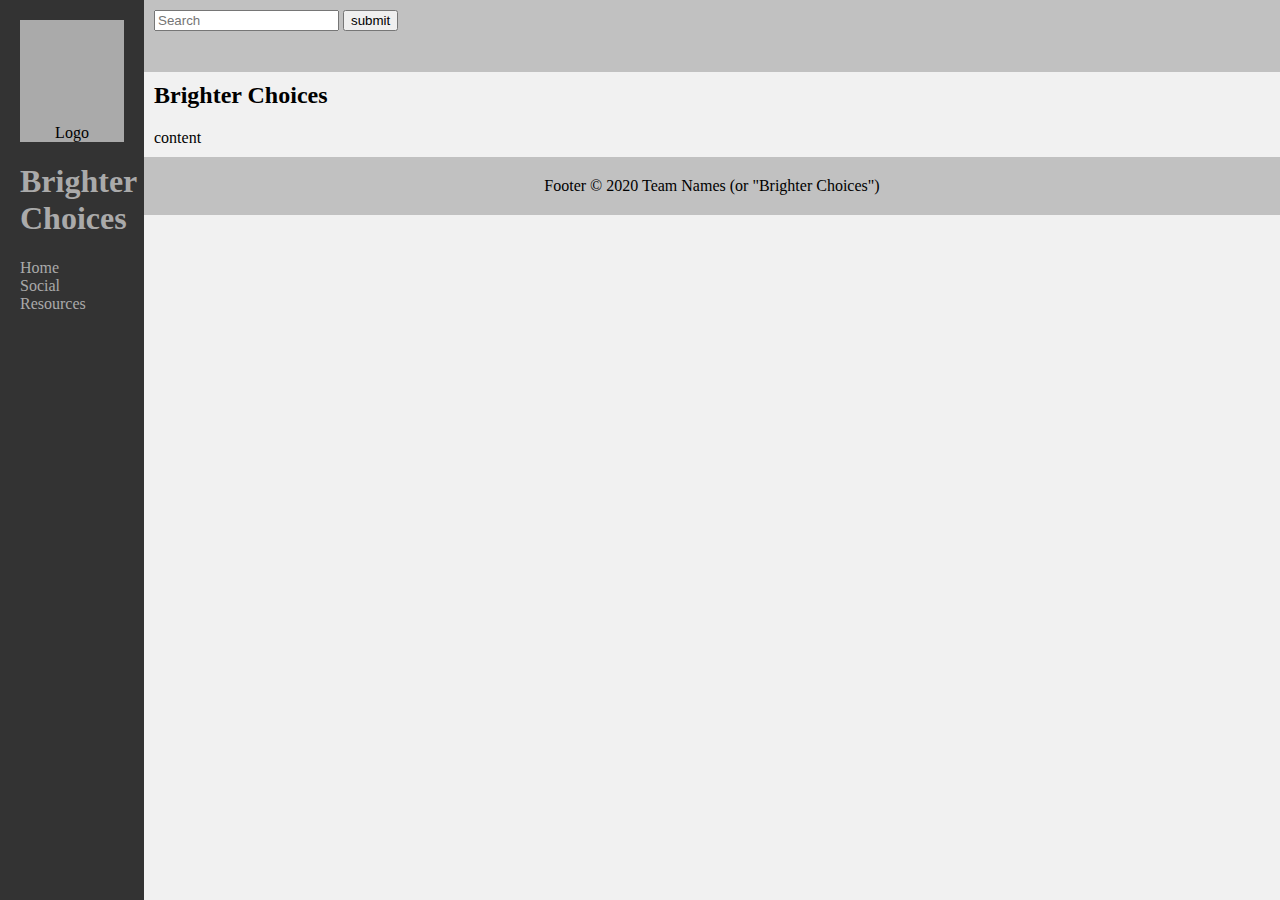
<file: .versionhistory/v1/index.html>
<!DOCTYPE html>
<html lang="en-US">
<head>
	<meta charset="utf-8">
	<link rel="canonical" href="#">
	<link rel="alternate" href="#" hreflang="en-US">
	<meta name="viewport" content="width=device-width, initial-scale=1">
	<title>Brighter Choices - Official Main Page</title>
	<link rel="stylesheet" href="styles.css">
	<meta name="description" content="Get easy access to drug information, mentor guidance, and mental health resources.">
</head>
<body>

<!-- sidebar -->
<nav>
	<ul>
		<li><div class="fakeimg">Logo</div></li>
		<li><h1>Brighter Choices</h1></li>
		<li><i></i><a href="#">Home</a></li>
		<li><i></i><a href="#">Social</a></li>
		<li><i></i><a href="#">Resources</a></li>
	</ul>
</nav>

<div class="not-nav">
	<!-- navbar -->
	<header>
		<form>
			<input type="search" name="q" placeholder="Search">
			<input type="submit" value="submit">
		</form>
	</header>
	<main>
		<h2>Brighter Choices</h2>
		<p>content</p>
	</main>
	<footer>
		<p>Footer © 2020 Team Names (or "Brighter Choices")</p>
	</footer>
</div>
</body>
</html>
</file>
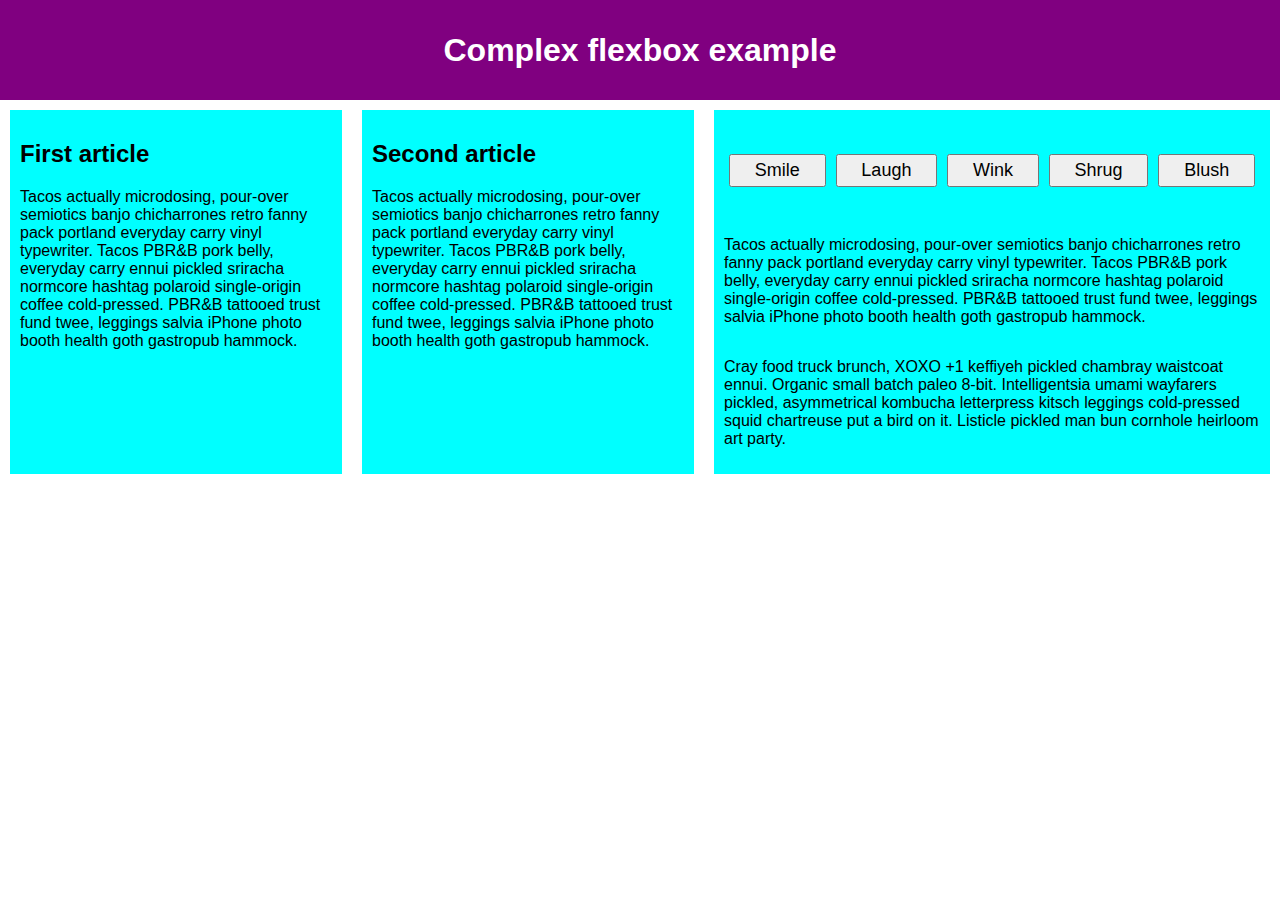
<file: .versionhistory/v2/flexbox.html>
<!DOCTYPE html>
<html>
  <head>
    <meta charset="utf-8">
    <title>Complex flexbox example</title>
    <style>
      html {
        font-family: sans-serif;
      }

      body {
        margin: 0;
      }

      header {
        background: purple;
        height: 100px;
      }

      h1 {
        text-align: center;
        color: white;
        line-height: 100px;
        margin: 0;
      }

      article {
        padding: 10px;
        margin: 10px;
        background: aqua;
      }

      /* Add your flexbox CSS below here */
      section {
        display: flex;
      }

      article {
        flex: 1 200px;
      }

      article:nth-of-type(3) {
        flex: 3 200px;
        display: flex;
        flex-flow: column;
      }
      
      article:nth-of-type(3) div:first-child {
        flex: 1 100px;
        display: flex;
        flex-flow: row wrap;
        align-items: center;
        justify-content: space-around;
      }

      button {
        flex: 1 auto;
        margin: 5px;
        font-size: 18px;
        line-height: 1.5;
      }

    </style>
  </head>
  <body>
    <header>
      <h1>Complex flexbox example</h1>
    </header>

    <section>
      <article>
        <h2>First article</h2>

        <p>Tacos actually microdosing, pour-over semiotics banjo chicharrones retro fanny pack portland everyday carry vinyl typewriter. Tacos PBR&B pork belly, everyday carry ennui pickled sriracha normcore hashtag polaroid single-origin coffee cold-pressed. PBR&B tattooed trust fund twee, leggings salvia iPhone photo booth health goth gastropub hammock.</p>
      </article>

      <article>
        <h2>Second article</h2>

        <p>Tacos actually microdosing, pour-over semiotics banjo chicharrones retro fanny pack portland everyday carry vinyl typewriter. Tacos PBR&B pork belly, everyday carry ennui pickled sriracha normcore hashtag polaroid single-origin coffee cold-pressed. PBR&B tattooed trust fund twee, leggings salvia iPhone photo booth health goth gastropub hammock.</p>
      </article>

      <article>
        <div>
          <button>Smile</button>
          <button>Laugh</button>
          <button>Wink</button>
          <button>Shrug</button>
          <button>Blush</button>
        </div>
        <div>
          <p>Tacos actually microdosing, pour-over semiotics banjo chicharrones retro fanny pack portland everyday carry vinyl typewriter. Tacos PBR&B pork belly, everyday carry ennui pickled sriracha normcore hashtag polaroid single-origin coffee cold-pressed. PBR&B tattooed trust fund twee, leggings salvia iPhone photo booth health goth gastropub hammock.</p>
        </div>
        <div>
          <p>Cray food truck brunch, XOXO +1 keffiyeh pickled chambray waistcoat ennui. Organic small batch paleo 8-bit. Intelligentsia umami wayfarers pickled, asymmetrical kombucha letterpress kitsch leggings cold-pressed squid chartreuse put a bird on it. Listicle pickled man bun cornhole heirloom art party.</p>
        </div>
      </article>
    </section>
  </body>
</html>
</file>
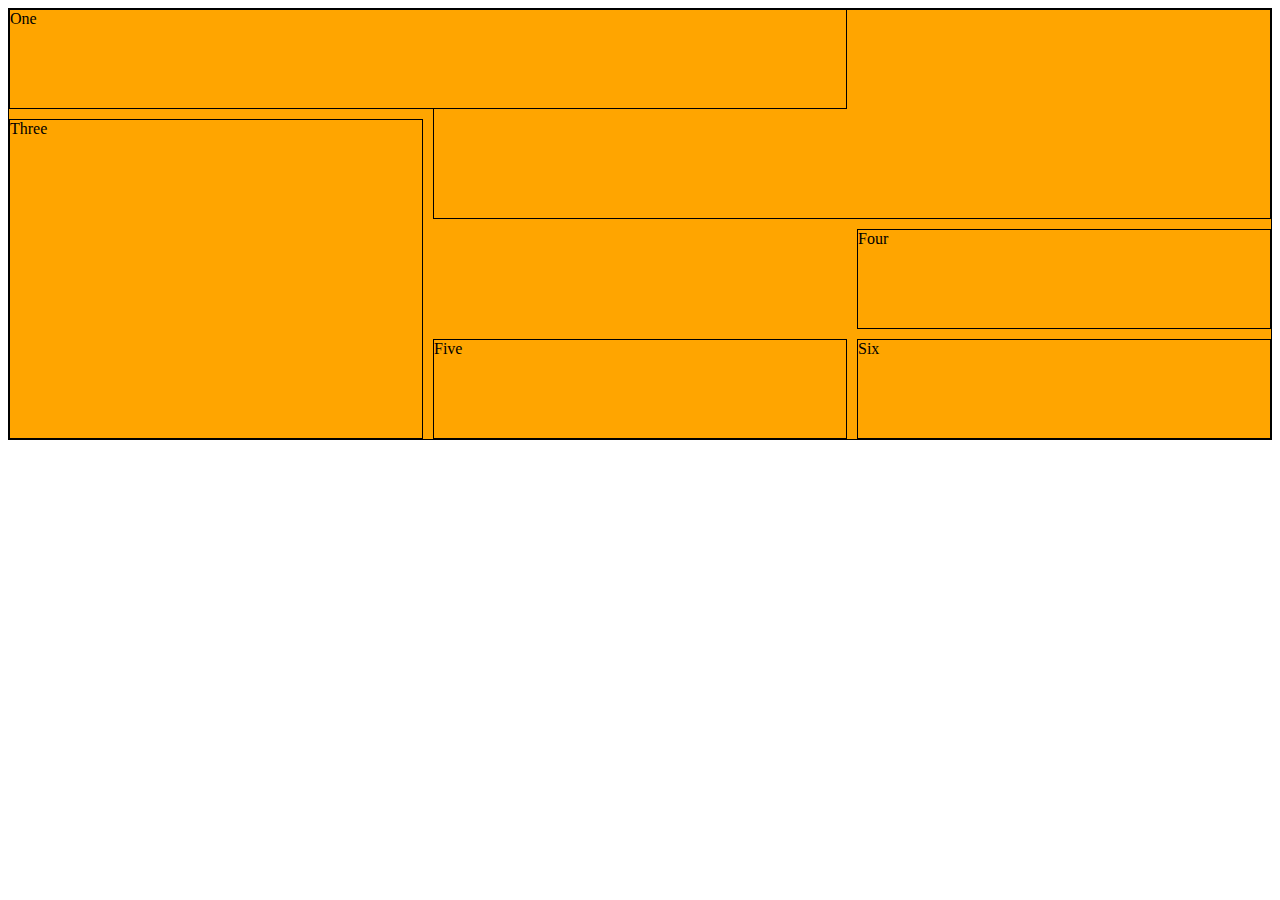
<file: .versionhistory/v4/grid.html>
<!DOCTYPE html>
<html>

<head>
    <meta charset="utf-8">
    <title>CSS Grid - line-based placement starting point</title>
    <style>
        div {
            background-color: orange;
            border: 1px solid black;
        }
        .wrapper {
          display: grid;
          grid-template-columns: repeat(3, 1fr);
          gap: 10px;
          grid-auto-rows: minmax(100px, auto);
        }
        .one {
          grid-column: 1 / 3;
          grid-row: 1;
          order: 1;
        }
        .two { 
          grid-column: 2 / 4;
          grid-row: 1 / 3;
        }
        .three {
          grid-column: 1;
          grid-row: 2 / 5;
        }
        .four {
          grid-column: 3;
          grid-row: 3;
        }
        .five {
          grid-column: 2;
          grid-row: 4;
        }
        .six {
          grid-column: 3;
          grid-row: 4;
        }
    </style>
</head>

<body>

    <div class="wrapper">
      <div class="one">One</div>
      <div class="two">Two</div>
      <div class="three">Three</div>
      <div class="four">Four</div>
      <div class="five">Five</div>
      <div class="six">Six</div>
    </div>

</body>

</html>
</file>
<file: .versionhistory/v1/styles.css>
html, body {
	height: 100%;
	width: 100%;
	background-color: #f1f1f1;
	padding: 0;
	margin: 0;
}

ul {
	margin: 0;
	padding: 20px;
	width: 6.5rem;
	background-color: #333;
	position: fixed;
	height: 100%;
	overflow: auto;
	list-style-type: none;
	display: block;
}

h1 {
	color: #aaa;
	padding: 0;
}

li a {
	color: #aaa;
	text-decoration: none;
}

header {
	background-color: #c1c1c1;
	padding: 10px;
	position: sticky;
	width: 100%;
	height: 3.25rem;
}

/*form {
	height: 100%;
}*/

h2 {
	margin: 0;
	padding: 10px;
}

footer {
	background-color: #c1c1c1;
	text-align: center;
	padding: 10px;
}

.not-nav {
	margin-left: calc(6.5rem + 40px);
}

/*Temporary (remove later)*/
p {
	margin: 0;
	padding: 10px;
}
li div {
	padding-top: 100%;
}
.fakeimg {
	background-color: #aaa;
	text-align: center;
	/*width: 80%;*/
}
</file>
